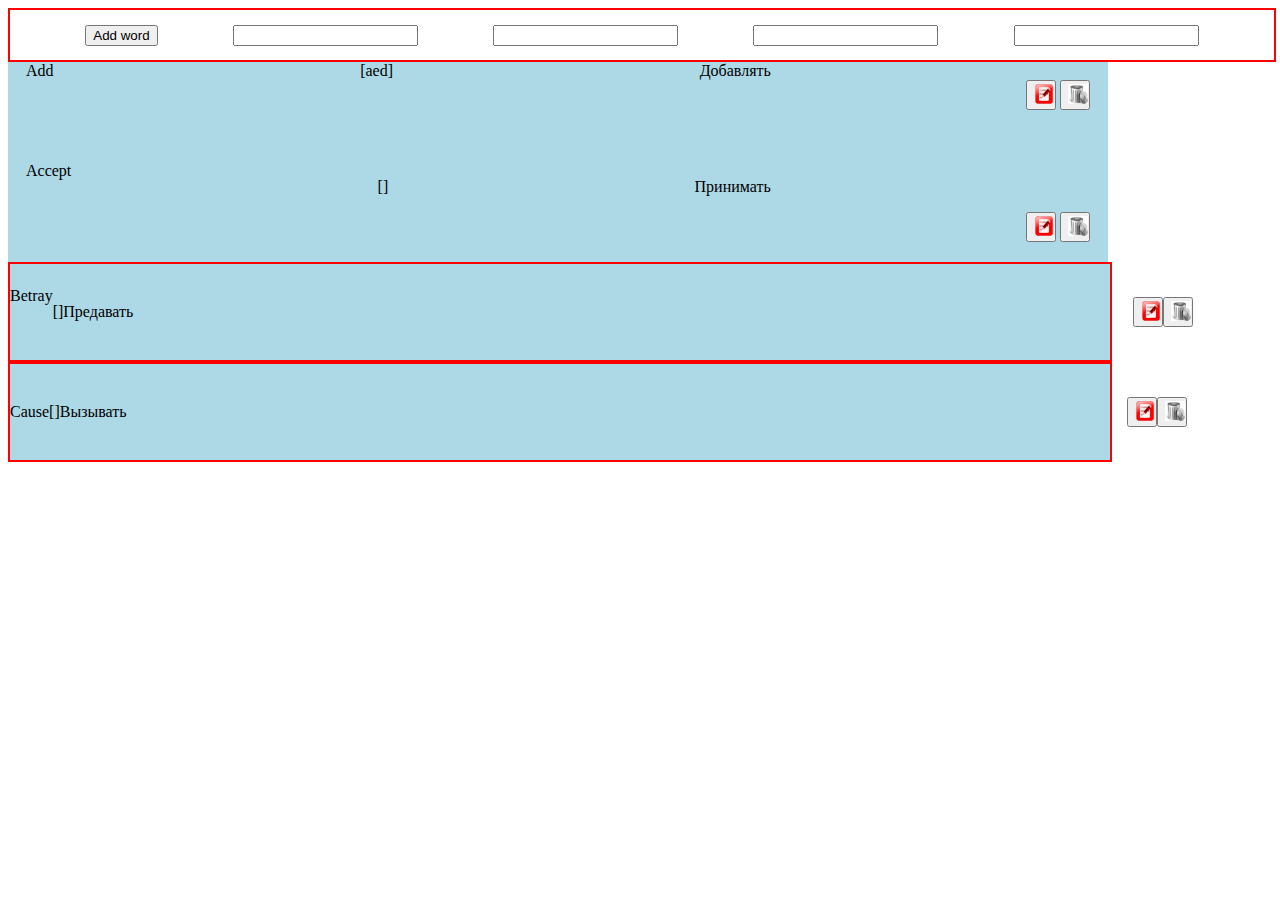
<file: englishWords/index.html>
<!DOCTYPE html>
<html lang="en">
 <head>
  <meta charset="UTF-8" />
  <meta name="viewport" content="width=device-width, initial-scale=1.0" />
  <title>English Words</title>
  <link rel="icon" href="fav.ico" type="image" />
  <link href="./assets/styles/styles.css" rel="stylesheet" />
  <style>
   .edit {
    width: 30px;
    height: 30px;
    margin-left: 1000px;
   }

   .write {
    width: 20px;
    height: 20px;
   }

   .remove {
    width: 30px;
    height: 30px;
   }

   .trash {
    width: 20px;
    height: 20px;
   }

   .card {
    width: 1100px;
    height: 100px;
    background-color: lightblue;
   }

   .trancription {
    display: flex;
    justify-content: center;
   }

   .container {
    display: flex;
    flex-direction: row;
    justify-content: space-between;
    align-items: center;
   }

   .wrapper {
    display: flex;
    justify-content: space-between;
    width: 70%;
   }
  </style>
 </head>
 <body class="body">
<div class="newWordsContainer">
<button class="addButton">Add word</button>
<input class="newEnglishWord">
<input class="newTranscriptionWord">
<input class="newRussianWord">
<input class="newTagWord">
</div>


  <div class="card">
    <div class="сontainer">
     <div class="wrapper">
      <div class="words">Add</div>
      <div class="trancription">[aed]</div>
      <div class="translate">Добавлять</div>
     </div>
     <button class="edit">
      <img class="write" src="./assets/images/zapis.png" alt="add" />
     </button>
     <button class="remove">
      <img
       class="trash"
       src="./assets/images/1696523403_gas-kvas-com-p-kartinki-bak-5.png"
       alt="remove" />
     </button>
    </div>
   </div>
 
   <div class="card">
    <div class="сontainer">
     <div class="wrapper">
     <div class="words">Accept</div>
     <p class="trancription">[]</p>
     <p class="translate">Принимать</p>
 </div>
     <button class="edit">
      <img class="write" src="./assets/images/zapis.png" alt="add" />
     </button>
     <button class="remove">
      <img
       class="trash"
       src="./assets/images/1696523403_gas-kvas-com-p-kartinki-bak-5.png"
       alt="remove" />
     </button>
    </div>
   </div>
 
   <div class="card">
    <div class="container">
     <div class="wrapper">
     <div class="words">Betray</div>
     <p class="trancription">[]</p>
     <p class="translate">Предавать</p>
     </div>
     <button class="edit">
      <img class="write" src="./assets/images/zapis.png" alt="add" />
     </button>
     <button class="remove">
      <img
       class="trash"
       src="./assets/images/1696523403_gas-kvas-com-p-kartinki-bak-5.png"
       alt="remove"/>
     </button>
    </div>
   </div>
 
   <div class="card">
    <div class="container">
     <div class="wrapper">
     <p class="words">Сause</p>
     <p class="trancription">[]</p>
     <p class="translate">Вызывать</p>
 </div>
     <button class="edit">
      <img class="write" src="./assets/images/zapis.png" alt="add" />
     </button>
     <button class="remove">
      <img
       class="trash"
       src="./assets/images/1696523403_gas-kvas-com-p-kartinki-bak-5.png"
       alt="remove" />
     </button>
    </div>
   </div>
 
   <script src="./assets/scripts/script.js"></script>
  </body>
 </html>
</file>
<file: englishWords/assets/styles/styles.css>
.edit {
    width: 30px;
    height: 30px;
   }

   .write {
    width: 20px;
    height: 20px;
   }

   .remove {
    width: 30px;
    height: 30px;
   }

   .trash {
    width: 20px;
    height: 20px;
   }

   .card {
    display: flex;
    justify-content: space-evenly;
    height: 100px;
    background-color: lightblue;
   }

   .trancription {
    display: flex;
    justify-content: center;
  
   }

   .translate{
    display: flex;
    justify-content: center;
   
   }

   .container {
    display: flex;
    flex-direction: row;
    justify-content: space-between;
    align-items: center;
    width: 100%;
    background-color: lightblue;
    border: 2px solid red;

   }

   .wrapper {
    display: flex;
    justify-content: space-evenly;
   }

   .newWordsContainer{
    display: flex;
    align-items: center;
    justify-content: space-evenly;
    border: 2px solid red;
    width: 100%;
    height: 50px;
   }
</file>
